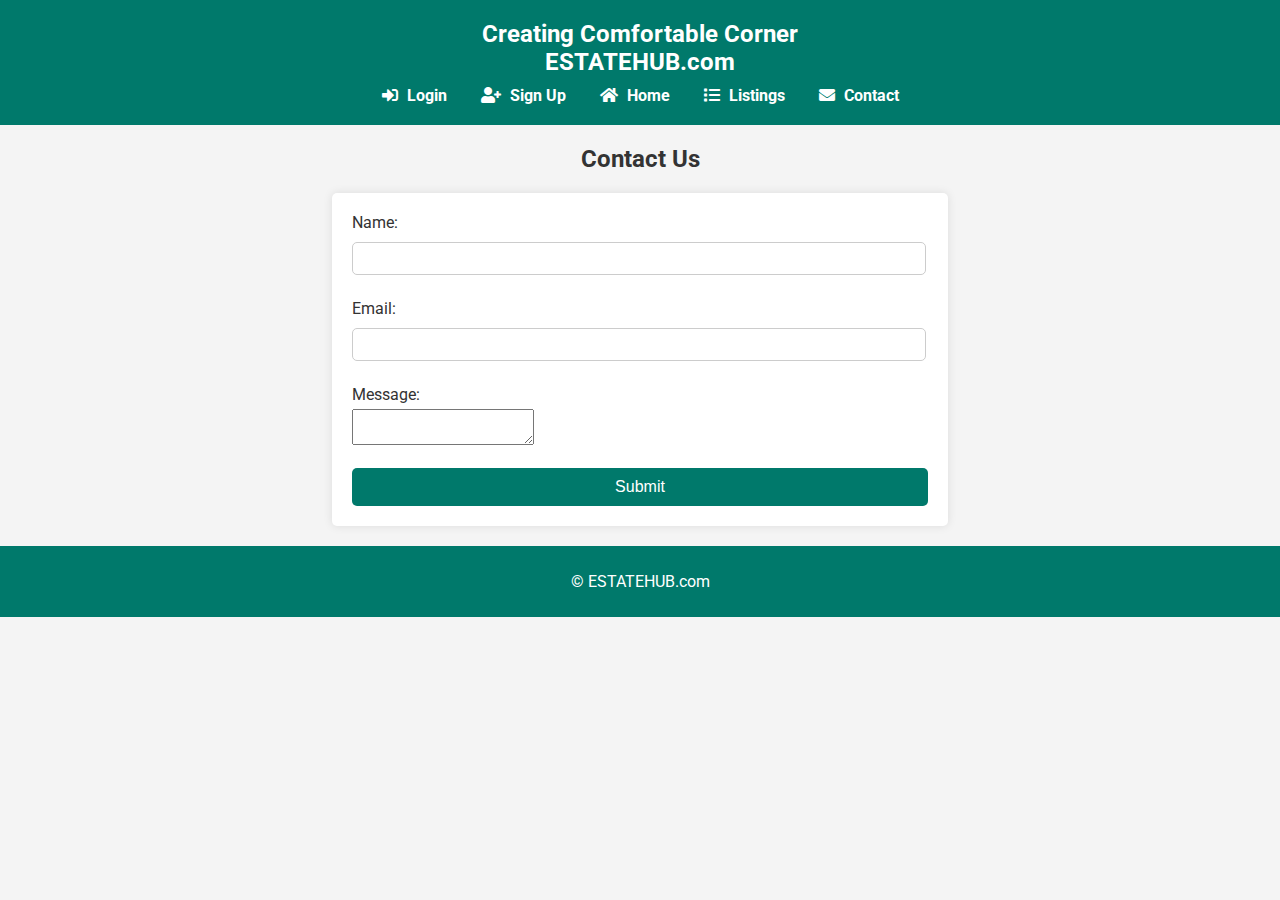
<file: contact.html>
<!DOCTYPE html>
<html lang="en">
<head>
    <meta charset="UTF-8">
    <meta name="viewport" content="width=device-width, initial-scale=1.0">
    <title>Contact Us</title>
    <link rel="stylesheet" href="style.css">
    <link href="https://fonts.googleapis.com/css2?family=Roboto:wght@400;700&display=swap" rel="stylesheet">
    <link rel="stylesheet" href="https://cdnjs.cloudflare.com/ajax/libs/font-awesome/5.15.4/css/all.min.css">
</head>
<body>
    <header>
        <h1>Creating Comfortable Corner<br>ESTATEHUB.com</h1>
        <nav>
            <ul>
                <li><a href="login.html"><i class="fa fa-sign-in-alt"></i> Login</a></li>
                <li><a href="signup.html"><i class="fa fa-user-plus"></i> Sign Up</a></li>
                <li><a href="index.html"><i class="fa fa-home"></i> Home</a></li>
                <li><a href="listings.html"><i class="fa fa-list"></i> Listings</a></li>
                <li><a href="contact.html"><i class="fa fa-envelope"></i> Contact</a></li>
            </ul>
        </nav>
    </header>
    <main>
        <section class="contact-form">
            <h2 style="text-align: center;">Contact Us</h2>
            <form id="inquiryForm">
                <label for="name">Name:</label>
                <input type="text" id="name" name="name" required><br><br>
                <label for="email">Email:</label>
                <input type="email" id="email" name="email" required><br><br>
                <label for="message">Message:</label>
                <textarea id="message" name="message" required></textarea><br><br>
                <button type="submit">Submit</button>
            </form>
        </section>
    </main>
    <footer>
        <p>&copy; ESTATEHUB.com</p>
    </footer>
</body>
</html>
</file>
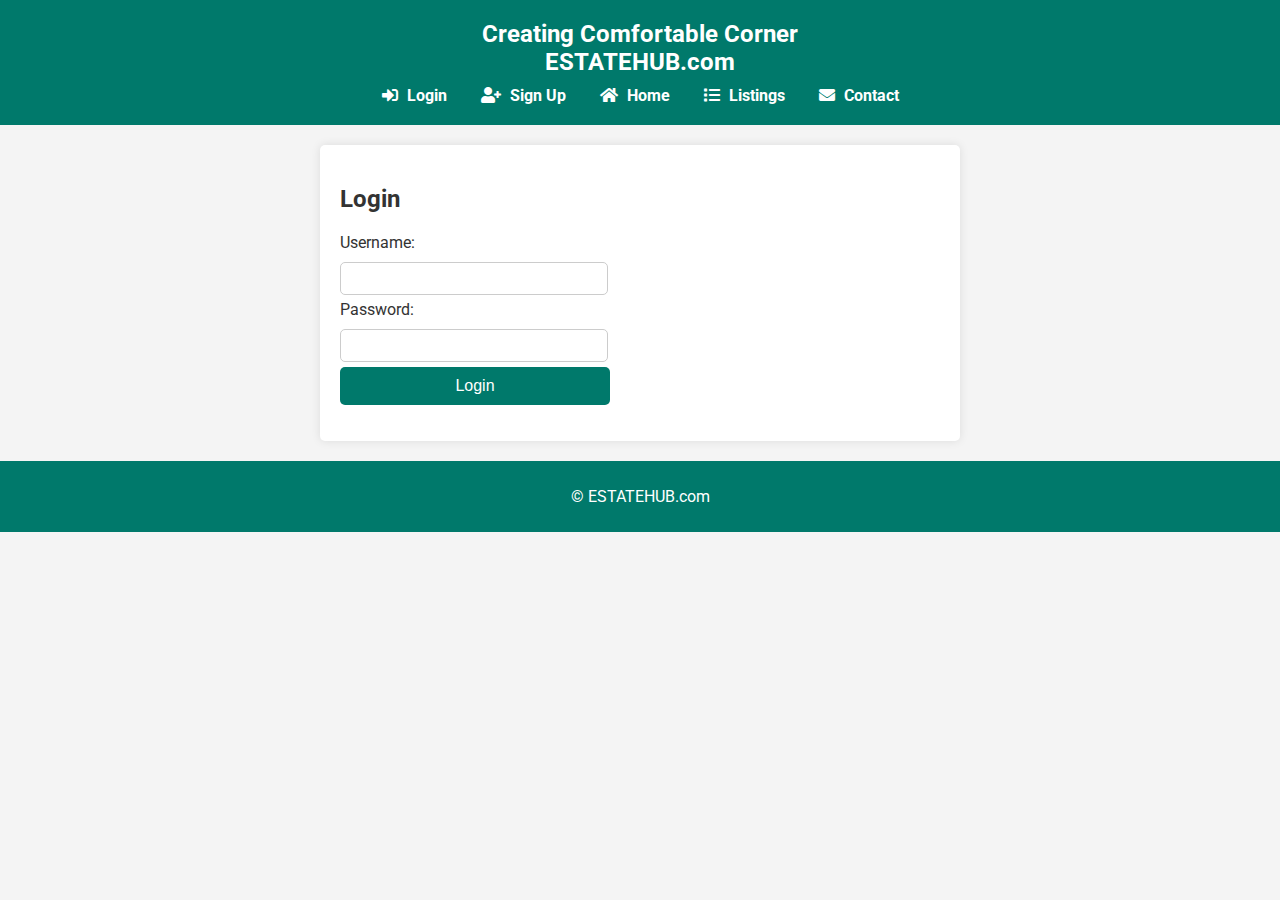
<file: login.html>
<!DOCTYPE html>
<html lang="en">
<head>
    <meta charset="UTF-8">
    <meta name="viewport" content="width=device-width, initial-scale=1.0">
    <title>Login</title>
    <link rel="stylesheet" href="style.css">
    <script defer src="login.js"></script>
</head>
<body>
    <header>
        <h1>Creating Comfortable Corner<br>ESTATEHUB.com</h1>
        <nav>
            <ul>
                <li><a href="login.html"><i class="fa fa-sign-in-alt"></i> Login</a></li>
                <li><a href="signup.html"><i class="fa fa-user-plus"></i> Sign Up</a></li>
                <li><a href="index.html"><i class="fa fa-home"></i> Home</a></li>
                <li><a href="listings.html"><i class="fa fa-list"></i> Listings</a></li>
                <li><a href="contact.html"><i class="fa fa-envelope"></i> Contact</a></li>
            </ul>
        </nav>
    </header>
    <main>
        <section class="login-form">
            <h2>Login</h2>
            <form id="loginForm">
                <label for="username">Username:</label>
                <input type="text" id="username" name="username" required>
                <label for="password">Password:</label>
                <input type="password" id="password" name="password" required>
                <button type="submit">Login</button>
            </form>
            <p id="error-message" style="color: red;"></p>
        </section>
    </main>
    <footer>
        <p>&copy; ESTATEHUB.com</p>
    </footer>
    <script src="login.js"></script>
</body>
</html>
</file>
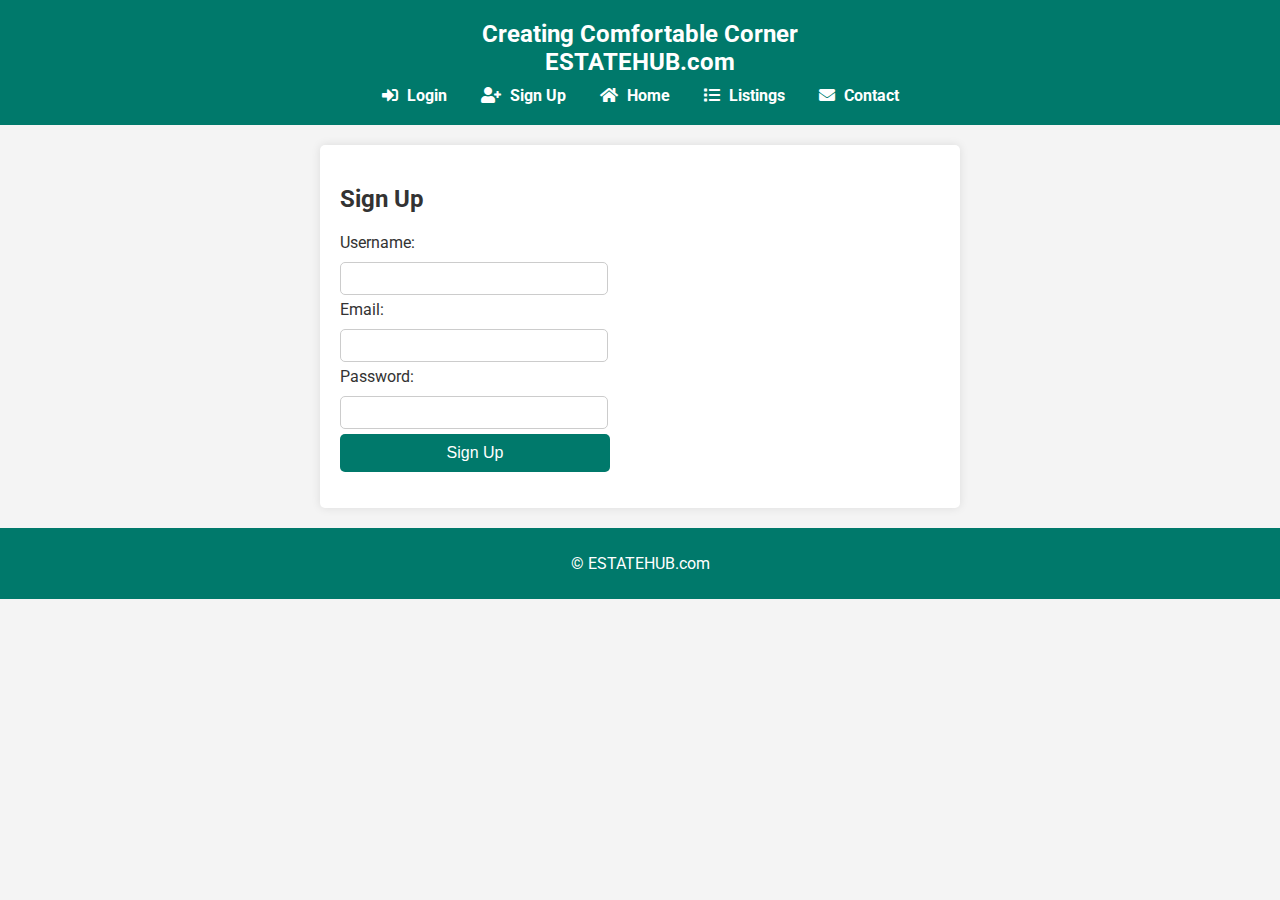
<file: signup.html>
<!DOCTYPE html>
<html lang="en">
<head>
    <meta charset="UTF-8">
    <meta name="viewport" content="width=device-width, initial-scale=1.0">
    <title>Sign Up</title>
    <link rel="stylesheet" href="style.css">
    <script defer src="signup.js"></script>
</head>
<body>
    <header>
        <h1>Creating Comfortable Corner<br>ESTATEHUB.com</h1>
        <nav>
            <ul>
                <li><a href="login.html"><i class="fa fa-sign-in-alt"></i> Login</a></li>
                <li><a href="signup.html"><i class="fa fa-user-plus"></i> Sign Up</a></li>
                <li><a href="index.html"><i class="fa fa-home"></i> Home</a></li>
                <li><a href="listings.html"><i class="fa fa-list"></i> Listings</a></li>
                <li><a href="contact.html"><i class="fa fa-envelope"></i> Contact</a></li>
            </ul>
        </nav>
    </header>
    <main>
        <section class="signup-form">
            <h2>Sign Up</h2>
            <form id="signupForm">
                <label for="username">Username:</label>
                <input type="text" id="username" name="username" required>
                <label for="email">Email:</label>
                <input type="email" id="email" name="email" required>
                <label for="password">Password:</label>
                <input type="password" id="password" name="password" required>
                <button type="submit">Sign Up</button>
            </form>
            <p id="error-message" style="color: red;"></p>
        </section>
    </main>
    <footer>
        <p>&copy; ESTATEHUB.com</p>
    </footer>
    <script src="signup.js"></script>
</body>
</html>
</file>
<file: style.css>
@import url('https://fonts.googleapis.com/css2?family=Roboto:wght@400;700&display=swap');
@import url('https://cdnjs.cloudflare.com/ajax/libs/font-awesome/5.15.4/css/all.min.css');

body {
    font-family: 'Roboto', sans-serif;
    background-color: #f4f4f4;
    color: #333;
    margin: 0;
    padding: 0;
}

header {
    background-color: #00796b;
    color: #fff;
    padding: 20px 0;
    text-align: center;
}

header h1 {
    margin: 0 0 10px 0;
    font-size: 24px;
}

header nav ul {
    list-style: none;
    padding: 0;
    margin: 0;
}

header nav ul li {
    display: inline;
    margin: 0 15px;
}

header nav ul li a {
    color: #fff;
    text-decoration: none;
    font-weight: 700;
}

header nav ul li a .fa {
    margin-right: 5px;
}

header nav ul li a:hover {
    text-decoration: underline;
}

.hero {
    background-color: #009688;
    color: #fff;
    padding: 100px 20px;
    text-align: center;
}

.hero h2 {
    font-size: 36px;
}

.featured-listings, .all-listings {
    padding: 20px;
    text-align: center;
}

.listing {
    display: inline-block;
    margin: 10px;
    background-color: #fff;
    padding: 10px;
    border: 1px solid #ccc;
    border-radius: 5px;
    width: 300px;
}

.listing img {
    width: 100%;
    height: auto;
    border-radius: 5px;
}

footer {
    background-color: #00796b;
    color: #fff;
    padding: 10px 0;
    text-align: center;
}

button {
    background-color: #00796b;
    color: #fff;
    padding: 10px 20px;
    border: none;
    border-radius: 5px;
    cursor: pointer;
    font-size: 16px;
}

button:hover {
    background-color: #004d40;
}

.auth-forms {
    max-width: 600px;
    margin: 20px auto;
    padding: 20px;
    background-color: #fff;
    border-radius: 5px;
    box-shadow: 0 0 10px rgba(0, 0, 0, 0.1);
}

.auth-forms h2 {
    text-align: center;
    margin-bottom: 20px;
}

.form-container {
    display: flex;
    justify-content: space-between;
}

form {
    width: 45%;
}

form h3 {
    margin-bottom: 10px;
}

label {
    display: block;
    margin-bottom: 5px;
}

input {
    width: 100%;
    padding: 8px;
    margin-bottom: 10px;
    border: 1px solid #ccc;
    border-radius: 4px;
}

.contact-form form,
.search-filters form,
.login-form,
.signup-form {
    max-width: 600px;
    margin: 20px auto;
    padding: 20px;
    background-color: #fff;
    border-radius: 5px;
    box-shadow: 0 0 10px rgba(0, 0, 0, 0.1);
}
form input {
    width: calc(100% - 20px);
    margin: 5px 0;
    padding: 8px;
    border: 1px solid #ccc;
    border-radius: 5px;
}

form button {
    background-color: #00796b;
    color: #fff;
    padding: 10px;
    border: none;
    border-radius: 5px;
    width: 100%;
    cursor: pointer;
}
</file>
